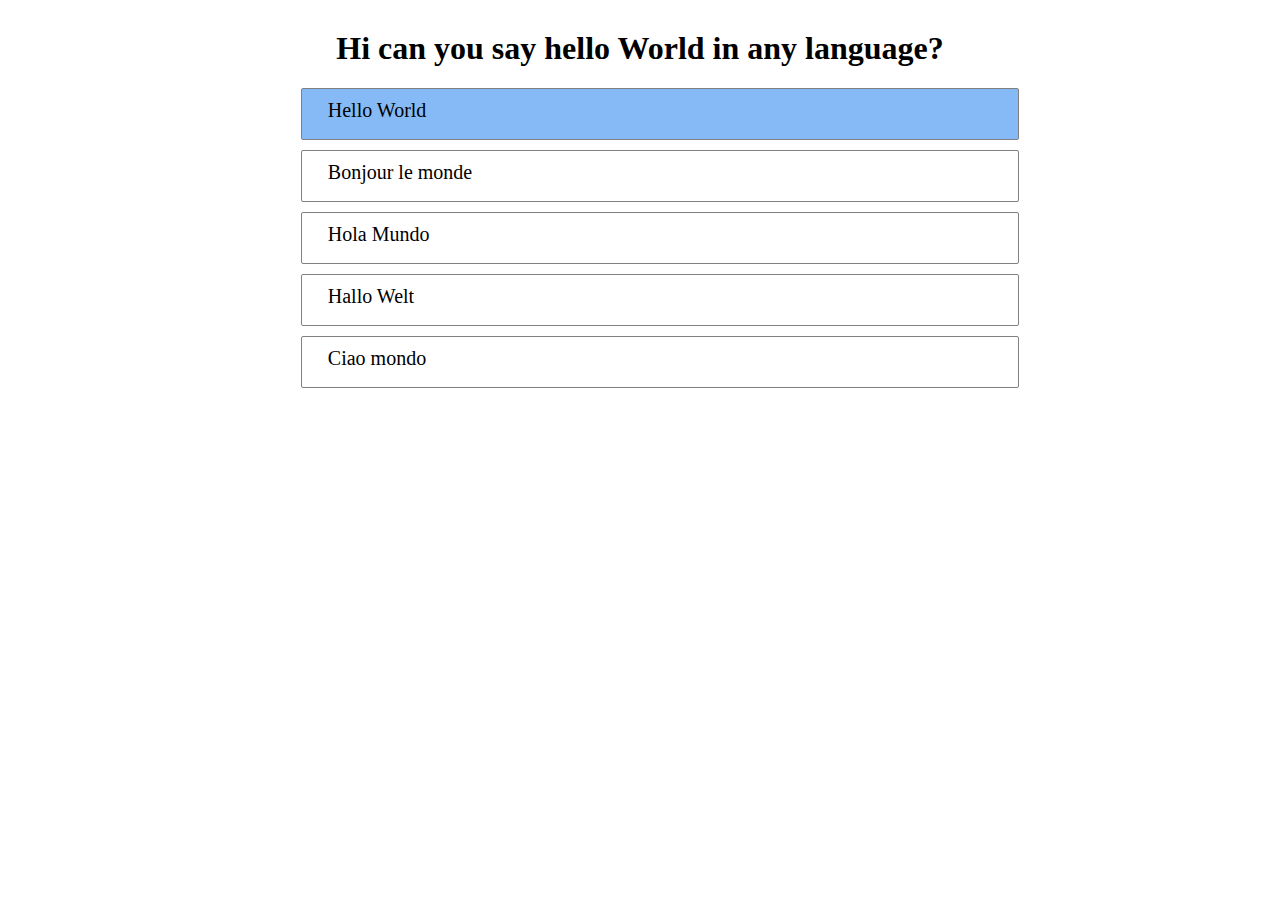
<file: index.html>
<!DOCTYPE html>
<html lang="en">
  <head>
    <meta charset="UTF-8" />
    <meta name="viewport" content="width=device-width, initial-scale=1.0" />
    <meta http-equiv="X-UA-Compatible" content="ie=edge" />
    <title>Document</title>
    <link rel="stylesheet" href="./flags/flags.css" />
    <link rel="stylesheet" href="./main.css" />
  </head>
  <body>
    <div class="container">
      <h1>Hi can you say hello World in any language?</h1>
      <ul class="list-group">
        <li class="list-group-item active">
          <i class="flag flag-us"></i> Hello World
        </li>
        <li class="list-group-item">
          <i class="flag flag-fr"></i> Bonjour le monde
        </li>
        <li class="list-group-item"><i class="flag flag-sp"></i> Hola Mundo</li>
        <li class="list-group-item"><i class="flag flag-gm"></i> Hallo Welt</li>
        <li class="list-group-item"><i class="flag flag-it"></i> Ciao mondo</li>
      </ul>
    </div>
  </body>
</html>
</file>
<file: flags/flags.css>
/*!
 * Generated with CSS Flag Sprite generator (https://www.flag-sprites.com/)
 */
.flag {
  display: inline-block;
  position: relative;
  width: 16px;
  height: 11px;
  background: url("https://www.flag-sprites.com/img/flags.png") no-repeat;
}
.flag.flag-gu {
  background-position: -96px -55px;
}
.flag.flag-mn {
  background-position: -208px -88px;
}
.flag.flag-va {
  background-position: -48px -154px;
}
.flag.flag-tibet {
  background-position: -32px -143px;
}
.flag.flag-fo {
  background-position: -64px -44px;
}
.flag.flag-th {
  background-position: -16px -143px;
}
.flag.flag-tr {
  background-position: -144px -143px;
}
.flag.flag-tl {
  background-position: -80px -143px;
}
.flag.flag-kz {
  background-position: -144px -77px;
}
.flag.flag-zm {
  background-position: -16px -165px;
}
.flag.flag-uz {
  background-position: -32px -154px;
}
.flag.flag-dk {
  background-position: -64px -33px;
}
.flag.flag-scotland {
  background-position: -176px -121px;
}
.flag.flag-gi {
  background-position: -224px -44px;
}
.flag.flag-gy {
  background-position: -128px -55px;
}
.flag.flag-bj {
  background-position: -112px -11px;
}
.flag.flag-fr {
  background-position: -80px -44px;
}
.flag.flag-mo {
  background-position: -224px -88px;
}
.flag.flag-ir {
  background-position: -112px -66px;
}
.flag.flag-io {
  background-position: -80px -66px;
}
.flag.flag-tm {
  background-position: -96px -143px;
}
.flag.flag-ch {
  background-position: -96px -22px;
}
.flag.flag-mt {
  background-position: -32px -99px;
}
.flag.flag-nl {
  background-position: -240px -99px;
}
.flag.flag-gp {
  background-position: -16px -55px;
}
.flag.flag-im {
  background-position: -48px -66px;
}
.flag.flag-tv {
  background-position: -176px -143px;
}
.flag.flag-mu {
  background-position: -48px -99px;
}
.flag.flag-pe {
  background-position: -96px -110px;
}
.flag.flag-vi {
  background-position: -112px -154px;
}
.flag.flag-hn {
  background-position: -176px -55px;
}
.flag.flag-ss {
  background-position: -128px -132px;
}
.flag.flag-ae {
  background-position: -16px 0;
}
.flag.flag-td {
  background-position: -240px -132px;
}
.flag.flag-pw {
  background-position: 0 -121px;
}
.flag.flag-nu {
  background-position: -32px -110px;
}
.flag.flag-bt {
  background-position: -208px -11px;
}
.flag.flag-ms {
  background-position: -16px -99px;
}
.flag.flag-cv {
  background-position: -240px -22px;
}
.flag.flag-es {
  background-position: -224px -33px;
}
.flag.flag-mh {
  background-position: -144px -88px;
}
.flag.flag-la {
  background-position: -160px -77px;
}
.flag.flag-vn {
  background-position: -128px -154px;
}
.flag.flag-py {
  background-position: -16px -121px;
}
.flag.flag-br {
  background-position: -176px -11px;
}
.flag.flag-ye {
  background-position: -224px -154px;
}
.flag.flag-ie {
  background-position: 0 -66px;
}
.flag.flag-gh {
  background-position: -208px -44px;
}
.flag.flag-cg {
  background-position: -80px -22px;
}
.flag.flag-cu {
  background-position: -224px -22px;
}
.flag.flag-hu {
  background-position: -224px -55px;
}
.flag.flag-sg {
  background-position: -224px -121px;
}
.flag.flag-at {
  background-position: -176px 0;
}
.flag.flag-lk {
  background-position: -224px -77px;
}
.flag.flag-vu {
  background-position: -144px -154px;
}
.flag.flag-bo {
  background-position: -160px -11px;
}
.flag.flag-jo {
  background-position: -208px -66px;
}
.flag.flag-er {
  background-position: -208px -33px;
}
.flag.flag-za {
  background-position: -256px -154px;
}
.flag.flag-rs {
  background-position: -80px -121px;
}
.flag.flag-nr {
  background-position: -16px -110px;
}
.flag.flag-ls {
  background-position: -256px -77px;
}
.flag.flag-jm {
  background-position: -192px -66px;
}
.flag.flag-tz {
  background-position: -208px -143px;
}
.flag.flag-ki {
  background-position: -16px -77px;
}
.flag.flag-sj {
  background-position: 0 -132px;
}
.flag.flag-cz {
  background-position: -16px -33px;
}
.flag.flag-pg {
  background-position: -128px -110px;
}
.flag.flag-lv {
  background-position: -32px -88px;
}
.flag.flag-do {
  background-position: -96px -33px;
}
.flag.flag-lu {
  background-position: -16px -88px;
}
.flag.flag-no {
  background-position: -256px -99px;
}
.flag.flag-kw {
  background-position: -112px -77px;
}
.flag.flag-mx {
  background-position: -96px -99px;
}
.flag.flag-yt {
  background-position: -240px -154px;
}
.flag.flag-ly {
  background-position: -48px -88px;
}
.flag.flag-cy {
  background-position: 0 -33px;
}
.flag.flag-ph {
  background-position: -144px -110px;
}
.flag.flag-my {
  background-position: -112px -99px;
}
.flag.flag-sm {
  background-position: -48px -132px;
}
.flag.flag-et {
  background-position: -240px -33px;
}
.flag.flag-ru {
  background-position: -96px -121px;
}
.flag.flag-tj {
  background-position: -48px -143px;
}
.flag.flag-ai {
  background-position: -64px 0;
}
.flag.flag-pl {
  background-position: -176px -110px;
}
.flag.flag-kp {
  background-position: -64px -77px;
}
.flag.flag-uy {
  background-position: -16px -154px;
}
.flag.flag-gb {
  background-position: -112px -44px;
}
.flag.flag-gs {
  background-position: -64px -55px;
}
.flag.flag-kurdistan {
  background-position: -96px -77px;
}
.flag.flag-rw {
  background-position: -112px -121px;
}
.flag.flag-ec {
  background-position: -128px -33px;
}
.flag.flag-mm {
  background-position: -192px -88px;
}
.flag.flag-pa {
  background-position: -80px -110px;
}
.flag.flag-wales {
  background-position: -160px -154px;
}
.flag.flag-kg {
  background-position: -256px -66px;
}
.flag.flag-ve {
  background-position: -80px -154px;
}
.flag.flag-tk {
  background-position: -64px -143px;
}
.flag.flag-ca {
  background-position: -16px -22px;
}
.flag.flag-is {
  background-position: -128px -66px;
}
.flag.flag-ke {
  background-position: -240px -66px;
}
.flag.flag-ro {
  background-position: -64px -121px;
}
.flag.flag-gq {
  background-position: -32px -55px;
}
.flag.flag-pt {
  background-position: -256px -110px;
}
.flag.flag-tf {
  background-position: -256px -132px;
}
.flag.flag-ad {
  background-position: 0 0;
}
.flag.flag-sk {
  background-position: -16px -132px;
}
.flag.flag-pm {
  background-position: -192px -110px;
}
.flag.flag-om {
  background-position: -64px -110px;
}
.flag.flag-an {
  background-position: -112px 0;
}
.flag.flag-ws {
  background-position: -192px -154px;
}
.flag.flag-sh {
  background-position: -240px -121px;
}
.flag.flag-mp {
  background-position: -240px -88px;
}
.flag.flag-gt {
  background-position: -80px -55px;
}
.flag.flag-cf {
  background-position: -64px -22px;
}
.flag.flag-zanzibar {
  background-position: 0 -165px;
}
.flag.flag-mw {
  background-position: -80px -99px;
}
.flag.flag-catalonia {
  background-position: -32px -22px;
}
.flag.flag-ug {
  background-position: -240px -143px;
}
.flag.flag-je {
  background-position: -176px -66px;
}
.flag.flag-km {
  background-position: -32px -77px;
}
.flag.flag-in {
  background-position: -64px -66px;
}
.flag.flag-bf {
  background-position: -48px -11px;
}
.flag.flag-mc {
  background-position: -80px -88px;
}
.flag.flag-sy {
  background-position: -192px -132px;
}
.flag.flag-sn {
  background-position: -64px -132px;
}
.flag.flag-kr {
  background-position: -80px -77px;
}
.flag.flag-eu {
  background-position: -256px -33px;
}
.flag.flag-bn {
  background-position: -144px -11px;
}
.flag.flag-st {
  background-position: -144px -132px;
}
.flag.flag-england {
  background-position: -192px -33px;
}
.flag.flag-lc {
  background-position: -192px -77px;
}
.flag.flag-dm {
  background-position: -80px -33px;
}
.flag.flag-be {
  background-position: -32px -11px;
}
.flag.flag-ni {
  background-position: -224px -99px;
}
.flag.flag-ua {
  background-position: -224px -143px;
}
.flag.flag-mz {
  background-position: -128px -99px;
}
.flag.flag-pf {
  background-position: -112px -110px;
}
.flag.flag-tn {
  background-position: -112px -143px;
}
.flag.flag-ee {
  background-position: -144px -33px;
}
.flag.flag-xk {
  background-position: -208px -154px;
}
.flag.flag-sx {
  background-position: -176px -132px;
}
.flag.flag-sd {
  background-position: -192px -121px;
}
.flag.flag-gd {
  background-position: -128px -44px;
}
.flag.flag-ci {
  background-position: -112px -22px;
}
.flag.flag-sz {
  background-position: -208px -132px;
}
.flag.flag-cl {
  background-position: -144px -22px;
}
.flag.flag-fi {
  background-position: 0 -44px;
}
.flag.flag-ga {
  background-position: -96px -44px;
}
.flag.flag-jp {
  background-position: -224px -66px;
}
.flag.flag-de {
  background-position: -32px -33px;
}
.flag.flag-np {
  background-position: 0 -110px;
}
.flag.flag-re {
  background-position: -48px -121px;
}
.flag.flag-bg {
  background-position: -64px -11px;
}
.flag.flag-sc {
  background-position: -160px -121px;
}
.flag.flag-ng {
  background-position: -208px -99px;
}
.flag.flag-qa {
  background-position: -32px -121px;
}
.flag.flag-mk {
  background-position: -160px -88px;
}
.flag.flag-aw {
  background-position: -208px 0;
}
.flag.flag-kn {
  background-position: -48px -77px;
}
.flag.flag-al {
  background-position: -80px 0;
}
.flag.flag-bw {
  background-position: -240px -11px;
}
.flag.flag-um {
  background-position: -256px -143px;
}
.flag.flag-ky {
  background-position: -128px -77px;
}
.flag.flag-tt {
  background-position: -160px -143px;
}
.flag.flag-so {
  background-position: -80px -132px;
}
.flag.flag-lt {
  background-position: 0 -88px;
}
.flag.flag-by {
  background-position: -256px -11px;
}
.flag.flag-bb {
  background-position: 0 -11px;
}
.flag.flag-us {
  background-position: 0 -154px;
}
.flag.flag-md {
  background-position: -96px -88px;
}
.flag.flag-ag {
  background-position: -48px 0;
}
.flag.flag-hm {
  background-position: -160px -55px;
}
.flag.flag-as {
  background-position: -160px 0;
}
.flag.flag-eg {
  background-position: -160px -33px;
}
.flag.flag-sv {
  background-position: -160px -132px;
}
.flag.flag-sl {
  background-position: -32px -132px;
}
.flag.flag-fk {
  background-position: -32px -44px;
}
.flag.flag-am {
  background-position: -96px 0;
}
.flag.flag-ck {
  background-position: -128px -22px;
}
.flag.flag-tw {
  background-position: -192px -143px;
}
.flag.flag-kh {
  background-position: 0 -77px;
}
.flag.flag-to {
  background-position: -128px -143px;
}
.flag.flag-se {
  background-position: -208px -121px;
}
.flag.flag-cd {
  background-position: -48px -22px;
}
.flag.flag-pn {
  background-position: -208px -110px;
}
.flag.flag-gr {
  background-position: -48px -55px;
}
.flag.flag-id {
  background-position: -256px -55px;
}
.flag.flag-vc {
  background-position: -64px -154px;
}
.flag.flag-somaliland {
  background-position: -96px -132px;
}
.flag.flag-bi {
  background-position: -96px -11px;
}
.flag.flag-pk {
  background-position: -160px -110px;
}
.flag.flag-pr {
  background-position: -224px -110px;
}
.flag.flag-bd {
  background-position: -16px -11px;
}
.flag.flag-co {
  background-position: -192px -22px;
}
.flag.flag-fm {
  background-position: -48px -44px;
}
.flag.flag-bm {
  background-position: -128px -11px;
}
.flag.flag-ar {
  background-position: -144px 0;
}
.flag.flag-bv {
  background-position: -224px -11px;
}
.flag.flag-sb {
  background-position: -144px -121px;
}
.flag.flag-mq {
  background-position: -256px -88px;
}
.flag.flag-eh {
  background-position: -176px -33px;
}
.flag.flag-bh {
  background-position: -80px -11px;
}
.flag.flag-it {
  background-position: -144px -66px;
}
.flag.flag-hr {
  background-position: -192px -55px;
}
.flag.flag-sa {
  background-position: -128px -121px;
}
.flag.flag-mv {
  background-position: -64px -99px;
}
.flag.flag-mg {
  background-position: -128px -88px;
}
.flag.flag-dz {
  background-position: -112px -33px;
}
.flag.flag-gg {
  background-position: -192px -44px;
}
.flag.flag-gm {
  background-position: -256px -44px;
}
.flag.flag-af {
  background-position: -32px 0;
}
.flag.flag-li {
  background-position: -208px -77px;
}
.flag.flag-sr {
  background-position: -112px -132px;
}
.flag.flag-vg {
  background-position: -96px -154px;
}
.flag.flag-cr {
  background-position: -208px -22px;
}
.flag.flag-tc {
  background-position: -224px -132px;
}
.flag.flag-ao {
  background-position: -128px 0;
}
.flag.flag-ma {
  background-position: -64px -88px;
}
.flag.flag-mr {
  background-position: 0 -99px;
}
.flag.flag-gn {
  background-position: 0 -55px;
}
.flag.flag-ne {
  background-position: -176px -99px;
}
.flag.flag-nf {
  background-position: -192px -99px;
}
.flag.flag-wf {
  background-position: -176px -154px;
}
.flag.flag-hk {
  background-position: -144px -55px;
}
.flag.flag-gf {
  background-position: -160px -44px;
}
.flag.flag-ps {
  background-position: -240px -110px;
}
.flag.flag-ic {
  background-position: -240px -55px;
}
.flag.flag-cw {
  background-position: -256px -22px;
}
.flag.flag-ml {
  background-position: -176px -88px;
}
.flag.flag-ax {
  background-position: -224px 0;
}
.flag.flag-gl {
  background-position: -240px -44px;
}
.flag.flag-dj {
  background-position: -48px -33px;
}
.flag.flag-cn {
  background-position: -176px -22px;
}
.flag.flag-ht {
  background-position: -208px -55px;
}
.flag.flag-lr {
  background-position: -240px -77px;
}
.flag.flag-tg {
  background-position: 0 -143px;
}
.flag.flag-ba {
  background-position: -256px 0;
}
.flag.flag-ge {
  background-position: -144px -44px;
}
.flag.flag-bz {
  background-position: 0 -22px;
}
.flag.flag-au {
  background-position: -192px 0;
}
.flag.flag-iq {
  background-position: -96px -66px;
}
.flag.flag-cm {
  background-position: -160px -22px;
}
.flag.flag-gw {
  background-position: -112px -55px;
}
.flag.flag-az {
  background-position: -240px 0;
}
.flag.flag-na {
  background-position: -144px -99px;
}
.flag.flag-fj {
  background-position: -16px -44px;
}
.flag.flag-zw {
  background-position: -32px -165px;
}
.flag.flag-bs {
  background-position: -192px -11px;
}
.flag.flag-il {
  background-position: -16px -66px;
}
.flag.flag-nz {
  background-position: -48px -110px;
}
.flag.flag-me {
  background-position: -112px -88px;
}
.flag.flag-si {
  background-position: -256px -121px;
}
.flag.flag-nc {
  background-position: -160px -99px;
}
.flag.flag-lb {
  background-position: -176px -77px;
}
</file>
<file: main.css>
h1 {
  text-align: center;
}
.list-group-item {
  border: 1px solid gray;
  background-color: transparent;
  border-radius: 2px;
  margin-top: 10px;
  height: 40px;
  font-size: 20px;
  padding-left: 5px;
  padding-top: 10px;
}
.list-group-item:hover {
  cursor: pointer;
  background-color: rgb(165, 203, 246);
}

.list-group {
  list-style-type: none;
}
.container {
  padding-left: 20%;
  padding-right: 20%;
  margin-top: 30px;
}
.active {
  background-color: rgb(133, 186, 246);
}
</file>
